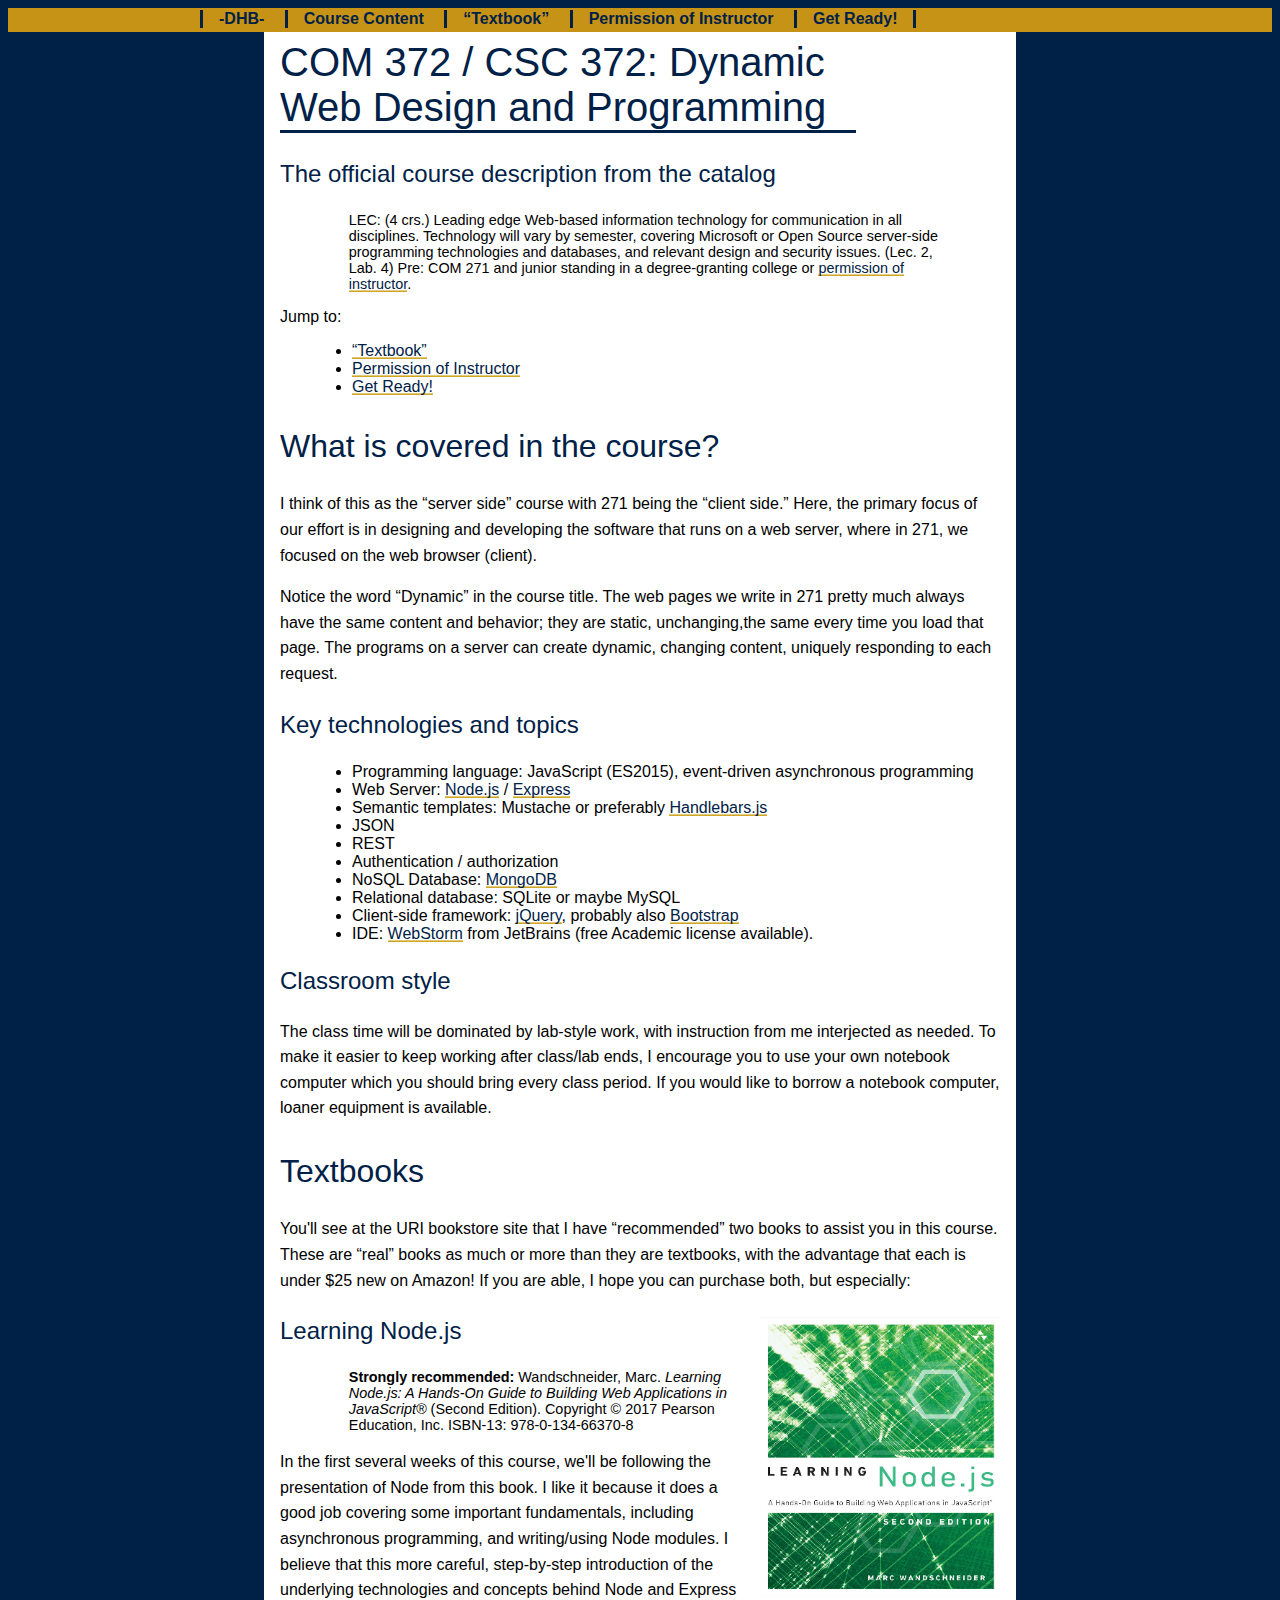
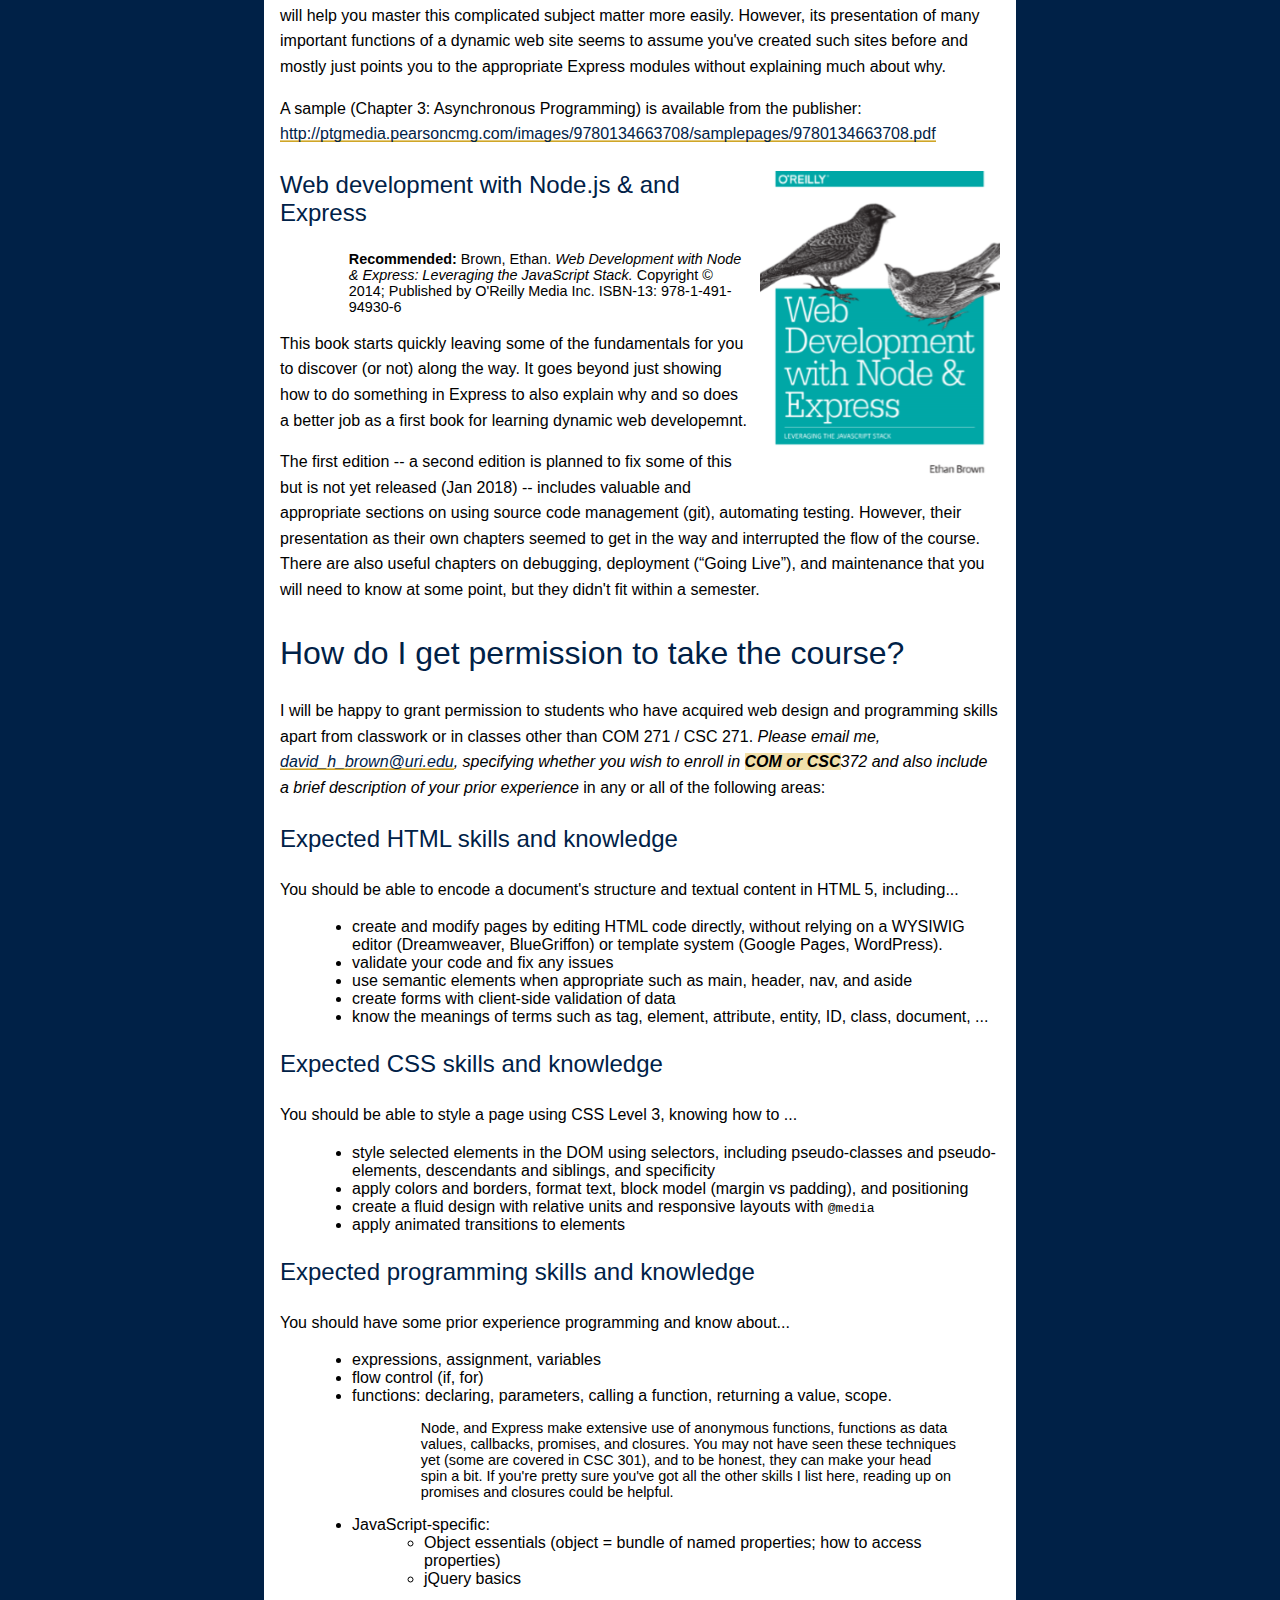
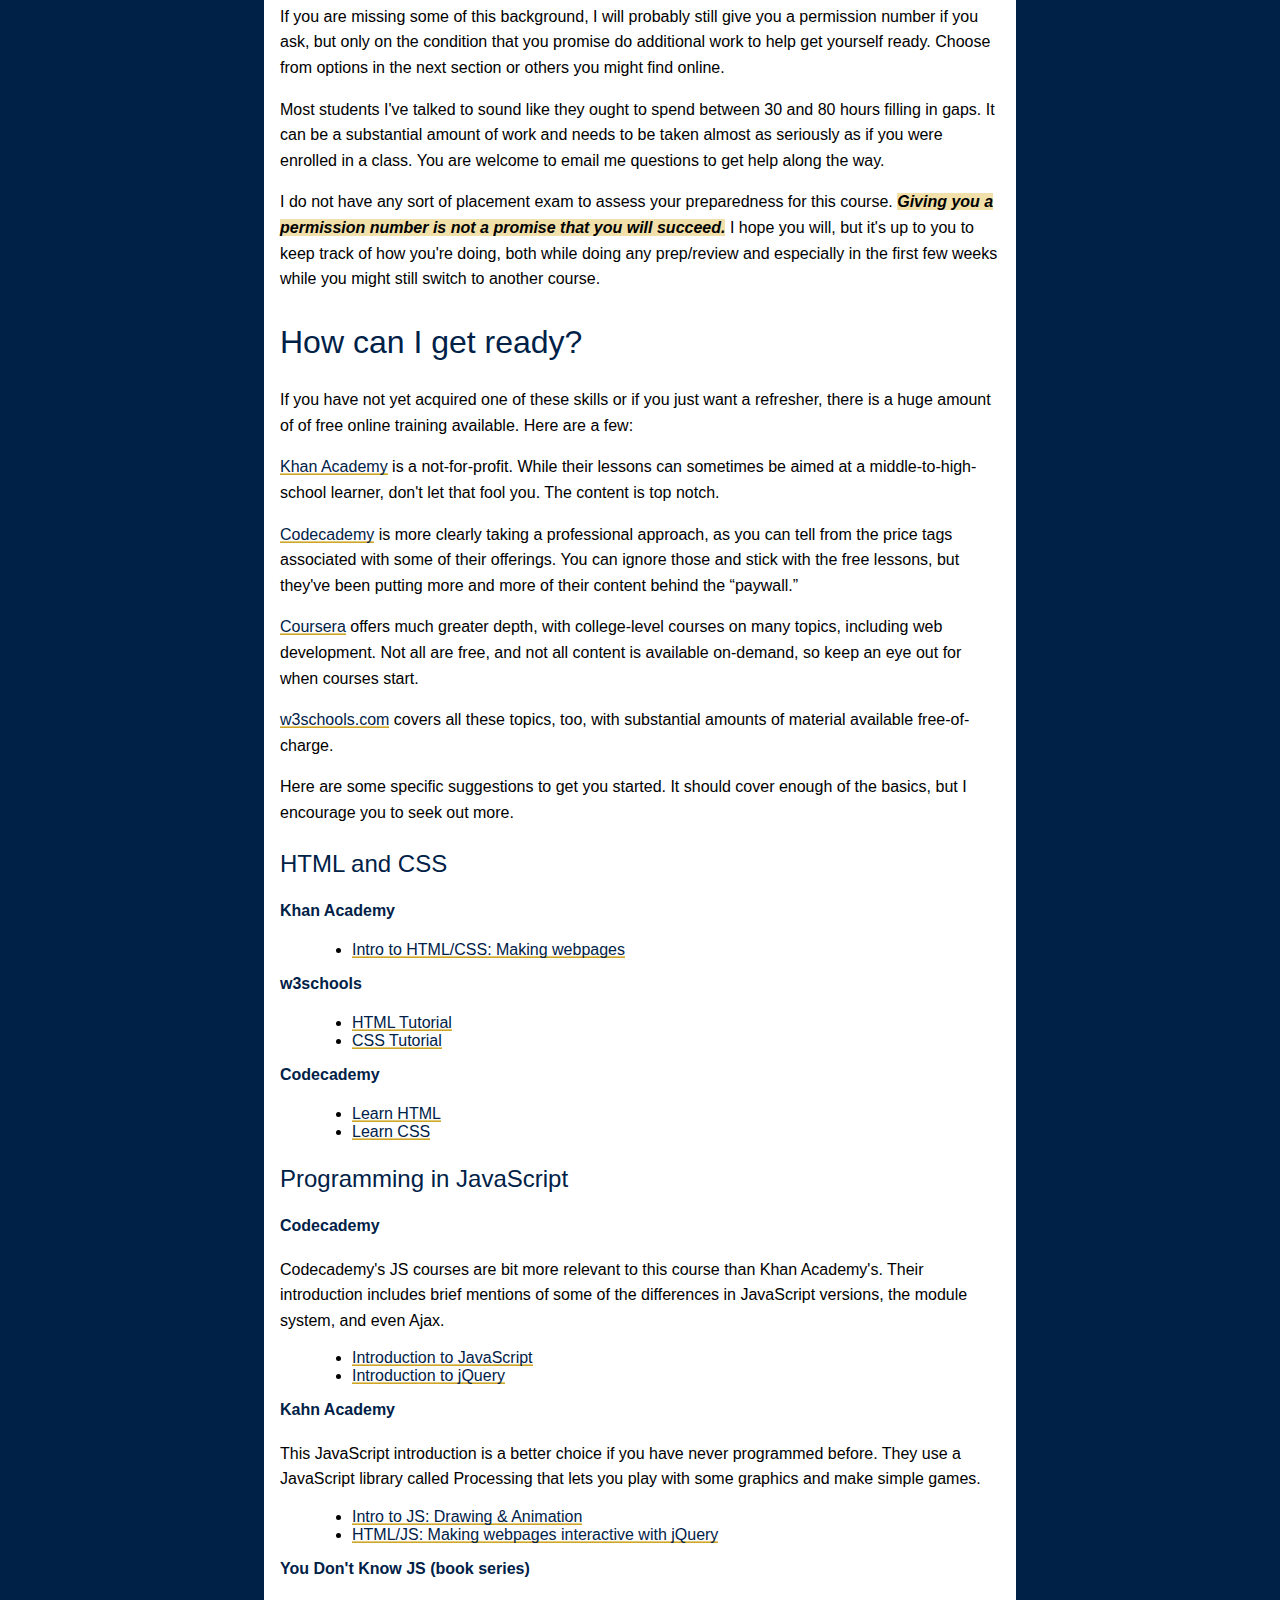
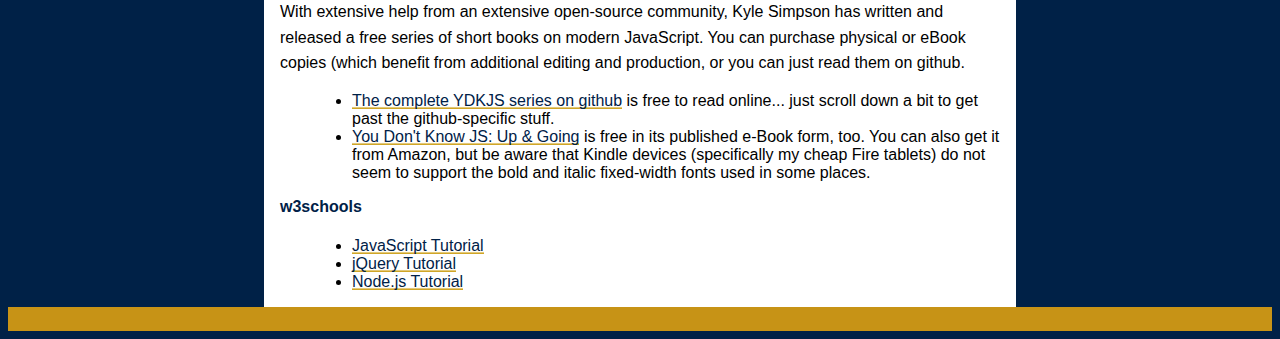
<file: com372/index.html>
<!DOCTYPE html>
<html>
<head>
    <title>COM 372: Dynamic Web Design and Programming</title>
    <meta charset="UTF-8">
    <meta name="viewport" content="width=device-width, initial-scale=1.0">
    <link rel="stylesheet" type="text/css" href="../style.css">
</head>
<body>
<header>
    <nav>
        <ul>
            <li><a href="../index.html">-DHB-</a></li>
            <li><a href="#content">Course Content</a></li>
            <li><a href="#book">&ldquo;Textbook&rdquo;</a></li>
            <li><a href="#permission">Permission of Instructor</a></li>
            <li><a href="#ready">Get Ready!</a></li>
        </ul>
    </nav>
</header>
<main id="main">
    <h1>COM 372 / CSC 372: Dynamic Web Design and Programming</h1>
    <h3>The official course description from the catalog</h3>
    <blockquote>LEC: (4 crs.) Leading edge Web-based information technology for
        communication in all disciplines. Technology will vary by semester,
        covering Microsoft or Open Source server-side programming
        technologies and databases, and relevant design and security issues.
        (Lec. 2, Lab. 4) Pre: COM 271 and junior standing in a degree-granting
        college or <a href="#permission">permission of instructor</a>.
    </blockquote>
    <nav>
        Jump to:
        <ul>
            <li><a href="#book">&ldquo;Textbook&rdquo;</a></li>
            <li><a href="#permission">Permission of Instructor</a></li>
            <li><a href="#ready">Get Ready!</a></li>
        </ul>
    </nav>
    <section id="content">
        <h2>What is covered in the course?</h2>
        <p>
            I think of this as the &ldquo;server side&rdquo; course with 271 being the &ldquo;client side.&rdquo;
            Here, the primary focus of our effort is in designing and developing the software that runs on a web
            server, where in 271, we focused on the web browser (client).
        <p> Notice the
            word &ldquo;Dynamic&rdquo; in the course title. The web pages we write in 271 pretty much
            always have the same content and behavior; they are static, unchanging,the same every time you load that
            page.
            The programs on a server can create dynamic, changing content, uniquely responding to each request.
        <h3>Key technologies and topics</h3>
        <ul>
            <li>Programming language: JavaScript (ES2015), event-driven asynchronous programming</li>
            <li>Web Server: <a href="https://nodejs.org/en/">Node.js</a> / <a href="http://expressjs.com/en/index.html">Express</a>
            </li>
            <li>Semantic templates: Mustache or preferably <a href="http://handlebarsjs.com/">Handlebars.js</a></li>
            <!--<li>Server Platform: <a href="https://www.docker.com/">Docker</a></li>-->
            <!--<li>Relational Database: <a href="http://dev.mysql.com/">MySQL</a> (not everything has to change! or MariaDB? or PostgreSQL?)</li>-->
            <li>JSON</li>
            <li>REST</li>
            <li>Authentication / authorization</li>
            <li>NoSQL Database: <a href="https://www.mongodb.org/">MongoDB</a></li>
            <li>Relational database: SQLite or maybe MySQL</li>
            <!--<li>CSS Preprocessing: <a href="http://lesscss.org/">{less}</a> (or sass?)</li>-->
            <!--<li>Build management: <a href="https://www.npmjs.com/">npm</a> for sure, maybe <a
                    href="http://gruntjs.com/">grunt</a>
            </li> -->
            <!--<li>Source code management: <a href="https://git-scm.com/">git</a> (yes, even for solo developers!) </li>-->
            <li>Client-side framework: <a href="https://jquery.com/">jQuery</a>,
                probably also <a href="https://getbootstrap.com/">Bootstrap</a>
            </li>
            <li>IDE: <a href="https://www.jetbrains.com/webstorm/">WebStorm</a> from JetBrains
                (free Academic license available).
            </li>
            <!--<li>Once we've implemented a RESTful API ourselves, we might try <a href="http://loopback.io/">LoopBack</a></li>-->
        </ul>
        <!--<p>This is a lot to take on in 13 weeks, but I think we can manage -->
        <!--most of it! It should be fun to try, anyway :-) I may have to drop some things;-->
        <!--there may be great ideas I haven't thought of yet.</p>-->
        <h3>Classroom style</h3>
        <p>The class time will be dominated by lab-style
            work, with instruction from me interjected as needed. To make it easier to keep working
            after class/lab ends, I encourage you to use your own notebook computer which you should bring every class
            period. If you would like to borrow a notebook computer, loaner equipment is available.</p>
        <!--See Docker's installation instructions for <a href="https://docs.docker.com/installation/mac/">Mac OS X</a> -->
        <!--and <a href="https://docs.docker.com/installation/windows">Windows</a> for details.</p>-->
    </section>
    <section id="book">
        <h2>Textbooks</h2>
        <p>You'll see at the URI bookstore site that I have &ldquo;recommended&rdquo; two books to assist you in this
            course.
            These are &ldquo;real&rdquo; books as much or more than they are textbooks, with the advantage that each is
            under $25 new on Amazon! If you are able, I hope you can purchase both, but especially:</p>

        <h3><img src="LearningNodeJS-Cover.PNG" class="wrapright" style="width: 10em;">Learning Node.js</h3>
        <blockquote><strong>Strongly recommended:</strong> Wandschneider, Marc. <i>Learning Node.js: A Hands-On Guide to
            Building Web Applications in JavaScript&reg;</i>
            (Second Edition). Copyright &copy; 2017 Pearson Education, Inc. ISBN-13: 978-0-134-66370-8
        </blockquote>
        <p>In the first several weeks of this course, we'll be following the presentation of Node from this book.
            I like it because it does a good job covering some important fundamentals, including asynchronous
            programming, and writing/using Node modules. I believe that this more careful, step-by-step introduction of the
            underlying technologies and concepts behind Node and Express will help you master this complicated subject matter more
            easily. However, its presentation of many important functions of a dynamic web site seems to assume you've created
            such sites before and mostly just points you to the appropriate Express modules without explaining much about
            why.
        </p>
        <p>A sample (Chapter 3: Asynchronous Programming) is available from the publisher:
            <a href="http://ptgmedia.pearsoncmg.com/images/9780134663708/samplepages/9780134663708.pdf">
                http://ptgmedia.pearsoncmg.com/images/9780134663708/samplepages/9780134663708.pdf</a></p>

        <h3><img src="WebDevNodeExpress-Cover.PNG" class="wrapright clearboth" style="width: 10em;">
            Web development with Node.js &amp; and Express</h3>
        <blockquote><strong>Recommended:</strong> Brown, Ethan. <i>Web Development with Node & Express: Leveraging the
            JavaScript Stack.</i> Copyright &copy; 2014; Published by O'Reilly Media Inc. ISBN-13: 978-1-491-94930-6
        </blockquote>
        <p>This book starts quickly leaving some of the fundamentals for you to discover (or not) along the way.
            It goes beyond just showing how to do something in Express to also explain why and so does a better job as
            a first book for learning dynamic web developemnt.
        </p>
        <p>The first edition -- a second edition
            is planned to fix some of this but is not yet released (Jan 2018) -- includes valuable and appropriate
            sections on using source code management (git), automating testing. However, their presentation
            as their own chapters seemed to get in the way and interrupted the flow of the course. There are also useful
            chapters on debugging, deployment (&ldquo;Going Live&rdquo;), and maintenance that you will need to know at
            some point, but they didn't fit within a semester.</p>
    </section>
    <section id="permission">
        <h2>How do I get permission to take the course?</h2>
        <p>I will be happy to grant permission to students who have acquired
            web design and programming skills apart from classwork or in classes other than COM 271 / CSC 271.
            <em>Please email me, <a href="mailto://david_h_brown@uri.edu">david_h_brown@uri.edu</a>,
                specifying whether you wish
                to enroll in <strong>COM or CSC</strong>372 and also include a brief description of
                your prior experience</em> in any or all of the following areas:</p>
        <h3>Expected HTML skills and knowledge</h3>
        <p>You should be able to encode a document's structure and textual content in HTML 5, including...
        <ul>
            <li>create and modify pages by editing HTML code directly, without relying on a
                WYSIWIG editor (Dreamweaver, BlueGriffon) or template system (Google Pages, WordPress).
            </li>
            <li>validate your code and fix any issues</li>
            <li>use semantic elements when appropriate such as main, header, nav, and aside</li>
            <li>create forms with client-side validation of data</li>
            <li>know the meanings of terms such as tag, element, attribute, entity, ID, class,
                document, ...
            </li>
        </ul>
        <h3>Expected CSS skills and knowledge</h3>
        <p>You should be able to style a page using CSS Level 3, knowing how to ...
        <ul>
            <li>style selected elements in the DOM using selectors, including pseudo-classes and
                pseudo-elements,
                descendants and siblings, and specificity
            </li>
            <li>apply colors and borders, format text, block model (margin vs padding), and positioning</li>
            <li>create a fluid design with relative units and responsive layouts with <code>@media</code></li>
            <li>apply animated transitions to elements</li>
        </ul>
        <h3>Expected programming skills and knowledge</h3>
        <p>You should have some prior experience programming and know about...
        <ul>
            <li>expressions, assignment, variables</li>
            <li>flow control (if, for)</li>
            <li>functions: declaring, parameters, calling a function, returning a value, scope.
                <blockquote>
                    Node, and Express make extensive use of
                    anonymous functions, functions as data values, callbacks, promises, and closures. You
                    may
                    not
                    have seen these techniques yet (some are covered in CSC 301), and to be honest, they can
                    make your head
                    spin a bit.
                    If you're pretty sure you've got all the other skills I list here, reading up on
                    promises
                    and
                    closures
                    could be helpful.
                </blockquote>
            <li>JavaScript-specific:
                <ul>
                    <li>Object essentials (object = bundle of named properties; how to access properties)</li>
                    <li>jQuery basics</li>
                </ul>
        </ul>
        <p>If you are missing some of this background, I will probably still give you a permission number if you ask,
            but only on the condition that you promise do additional work to help get yourself ready.
            Choose from options in the next section or others you might find online.
        <p>Most students I've talked to sound like they ought to
            spend between 30 and 80 hours filling in gaps. It can be a substantial amount of work and needs to be taken
            almost as seriously as if you were enrolled in a class. You are welcome to email me questions to get
            help along the way.</p>
        <p>I do not have any sort of placement exam to assess your preparedness for this course.
            <strong><em>Giving you a permission number is not a promise that you will succeed.</em></strong>
            I hope you will, but it's up to
            you to keep track of how you're doing, both while doing any prep/review and especially in the first few
            weeks while you might still switch to another course.</p>
    </section>
    <section id="ready">
        <h2>How can I get ready?</h2>
        <p>If you have not yet acquired one of these skills or if you just want a refresher, there is a huge
            amount of of free online training available. Here are a few:
        <p><a href="https://www.khanacademy.org/">Khan Academy</a> is a not-for-profit. While their lessons can
            sometimes be aimed at a middle-to-high-school learner, don't let that fool you. The content is top notch.
        <p><a href="https://www.codecademy.com/">Codecademy</a> is more clearly taking a professional approach, as you
            can tell from the price
            tags associated with some of their offerings. You can ignore those and stick with the free lessons, but
            they've been putting more and more of their content behind the &ldquo;paywall.&rdquo;
        <p><a href="https://www.coursera.org/">Coursera</a> offers much greater depth, with college-level courses on
            many topics, including web development. Not all are
            free, and not all content is available on-demand, so keep an eye out for when courses start.
        </p>
        <p><a href="https://www.w3schools.com/">w3schools.com</a> covers all these topics, too, with substantial
            amounts of material available free-of-charge.</p>
        <p>Here are some specific suggestions to get you started. It should cover enough of the basics, but
            I encourage you to seek out more.
        <h3>HTML and CSS</h3>
        <h4>Khan Academy</h4>
        <ul>
            <li><a href="https://www.khanacademy.org/computing/computer-programming/html-css">
                Intro to HTML/CSS: Making webpages</a></li>
        </ul>
        <h4>w3schools</h4>
        <ul>
            <li><a href="https://www.w3schools.com/html/default.asp">HTML Tutorial</a></li>
            <li><a href="https://www.w3schools.com/css/default.asp">CSS Tutorial</a></li>
        </ul>
        <h4>Codecademy</h4>
        <ul>
            <li><a href="https://www.codecademy.com/learn/learn-html">Learn HTML</a></li>
            <li><a href="https://www.codecademy.com/learn/learn-css">Learn CSS</a></li>
        </ul>
        <h3>Programming in JavaScript</h3>
        <h4>Codecademy</h4>
        <p>Codecademy's JS courses are bit more relevant to this course than Khan Academy's. Their introduction
            includes brief mentions of some of the differences in JavaScript versions, the module system, and even
            Ajax.</p>
        <ul>
            <li><a href="https://www.codecademy.com/learn/introduction-to-javascript">Introduction to JavaScript</a>
            </li>
            <li><a href="https://www.codecademy.com/learn/learn-jquery">Introduction to jQuery</a></li>
        </ul>
        <h4>Kahn Academy</h4>
        <p>This JavaScript introduction is a better choice if you have never programmed before. They use a
            JavaScript library called Processing that lets you play with some graphics and make simple games.</p>
        <ul>
            <li><a href="https://www.khanacademy.org/computing/computer-programming/programming">
                Intro to JS: Drawing & Animation</a></li>
            <li><a href="https://www.khanacademy.org/computing/computer-programming/html-js-jquery">
                HTML/JS: Making webpages interactive with jQuery</a></li>
        </ul>
        <h4>You Don't Know JS (book series)</h4>
        <p>With extensive help from an extensive open-source community, Kyle Simpson has written and released a free
            series of short books on modern JavaScript. You can purchase physical or eBook copies (which benefit from
            additional
            editing and production, or you can just read them on github.</p>
        <ul>
            <li><a href="https://github.com/getify/You-Dont-Know-JS">The complete YDKJS series on github</a> is
                free to read online... just scroll down a bit to get past the github-specific stuff.
            </li>
            <li><a href="https://www.ebooks.com/1993212/you-don-t-know-js-up-going/simpson-kyle/">You Don't Know JS: Up
                &amp; Going</a>
                is free in its published e-Book form, too. You can also get it from Amazon, but be aware that Kindle
                devices (specifically my cheap Fire tablets) do not seem to support the bold and italic fixed-width
                fonts
                used in some places.
            </li>
        </ul>
        <h4>w3schools</h4>
        <ul>
            <li><a href="https://www.w3schools.com/js/default.asp">JavaScript Tutorial</a></li>
            <li><a href="https://www.w3schools.com/jquery/default.asp">jQuery Tutorial</a></li>
            <li><a href="https://www.w3schools.com/nodejs/default.asp">Node.js Tutorial</a></li>
        </ul>
    </section>
</main>
<footer>&nbsp;</footer>

</body>
</html>
</file>
<file: style.css>
@charset "utf-8";
@import "https://fontlibrary.org/face/lato";



html {
    background-color: #002147;
    font-size: 100%;
}

body {
    font-family: LatoMedium, Arial, Helvetica, sans-serif;
}

em,
i {
    font-family: LatoMediumItalic, Arial, Helvetica, sans-serif;
    font-style: italic;
}

strong,
b {
    font-family: LatoBold, Arial, Helvetica, sans-serif;
    font-weight: Bold;
}

em strong,
strong em,
em b,
b em {
    font-family: LatoBoldItalic, Arial, Helvetica, sans-serif;
    font-weight: bold;
    font-style: italic;
    background-color: #f2e0aa;
}

/*
header {
    position: fixed;
    top: 0;
    height:1.5rem;
    z-index: 1000;
}
header + * {
    margin-top: 1.5rem !important;
}
*/
header,
footer {
    background-color: #c79316;
    width: 100%;
    min-height: 1.5em;
}

    header {
        position: sticky;
        top: 0;
        z-index: 100;
    }

    :target {
        padding-top: 1.5em;
        /* clear sticky header */
    }

    header nav {
        max-width: 55em;
        margin: 0 auto;
        padding: 0 1em;
    }

    header nav > ul {
        list-style: none;
        padding: 0;
        margin: 0;
    }

    header nav > ul > li {
        padding: 0 1em;
        margin: 0.1em 0;
        border-left: medium solid #002147;
        display: inline-block;
    }

    header nav > ul > li:last-of-type {
        border-right: medium solid #002147;
    }

    header a {
        text-decoration: none;
        font-weight: bold;
        background: inherit;
    }

    header a:focus,
    header a:hover,
    header a:active {
        color: white;
    }

    main {
        max-width: 45em;
        min-width: 20em;
        margin: 0 auto;
        padding: 0.5em 1em;
        background-color: white;
        position: relative;
    }

    /* the first heading's top margin creates a gap between the header and the main */
    main > h1:first-of-type {
        margin-top: 0;
    }

    #headshot {
        max-width: 20%;
        min-width: 32px;
        float: right;
        /* undo the padding of main to hit the edge: */
        position: relative;
        top: -0.5em;
        right: -1em;
        border-left: solid 2px #002147;
        border-bottom: solid 2px #002147;
        margin-left: 0.5em;
        margin-bottom: 0.5em;
    }

    img.wrapright {
        float: right;
        margin-left: 0.5em;
    }

    .clearboth {
        clear: both;
    }

    p {
        margin-bottom: 0.5em;
        line-height: 160%;
    }

    p + p {
        margin-top: 1em;
    }

    blockquote {
        padding-left: 2em;
        font-size: 90%;
        margin-bottom: 1rem;
    }

    a {
        color: #002147;
        background: linear-gradient(to bottom, rgba(255, 255, 255, 0.0), rgba(255, 255, 255, 0.0) 85%, #d0a627 95%);
        text-decoration: none;
    }

    a:focus,
    a:hover,
    a:active {
        color: #806820;
    }

    h1,
    h2,
    h3,
    h4,
    h5,
    h6 {
        color: #002147;
        margin-top: 1em;
    }

    h1,
    h2,
    h3 {
        font-weight: normal;
    }

    h1 {
        width: 80%;
        border-bottom: solid 3px #002147;
        font-size: 250%;
    }

    h2 {
        font-size: 200%;
    }

    h3 {
        font-size: 150%;
    }

    h4,
    h5,
    h6 {
        font-weight: bold;
    }

    ul,
    ol {
        margin-left: 2em;
        margin-bottom: 0.5em;
    }

    table {
        background-color: #ccc;
        border-radius: 0 0 5px 5px;
        margin-top: 0;
    }
    td, th  {
        padding: 2px 1em;
        margin: 3px;
        border-radius: 5px;
    }
    td {
        background-color: #eee;
    }
    th {
        background-color: #ddd;
        font-weight: normal;
    }
    th.empty, td.empty {
        background-color: #ccc;
    }
    caption {
        background-color: #ccc;
        font-weight: bold;
        font-size: 80%;
        border-radius: 5px 5px 0 0;
        text-align: left;
        margin: 0;
        padding: 2px 1em 4px;
    }


    @media only screen and (max-width: 640px) {

        header,
        footer {
            display: none;
        }

        main {
            padding: 0 0.2em;
            margin: 0;
        }

        h1,
        h2,
        h3 {
            font-weight: bold;
            padding: 0.2em;
        }

        h1 {
            width: 100%;
            background: linear-gradient(to right, #d0a627, #d0a627 75%, white);
            font-size: 150%;
            font-weight: bold;
            border: none;
            margin: 0;
        }

        h2 {
            font-size: 125%;
            background: linear-gradient(to right, #d0a627, #d0a627 50%, white);
        }

        h3 {
            font-size: 100%;
            background: linear-gradient(to right, #d0a627, #d0a627 25%, white);
        }
    }

    @media print {

        html,
        body,
        main,
        h1,
        h2,
        h3,
        em strong,
        strong em,
        em b,
        b em {
            background: none;
        }

        a {
            text-decoration: none;
            /* huh, that wasn't the underline... */
            border: none;
            /* no, not that either */
            background: none;
            /* that was it! */
        }

        h2 + p,
        h3 + p,
        h2 + h3 {
            page-break-before: avoid;
        }

        header,
        footer {
            display: none;
        }

        main {
            max-width: inherit;
            padding: 0;
        }

        #headshot {
            position: static;
            border: solid 2px gray;
            filter: grayscale(1) contrast(1.3) brightness(1.2);
        }

        h1,
        h2,
        h3,
        h4,
        h5,
        h6,
        a {
            color: black;
        }
    }
</file>
